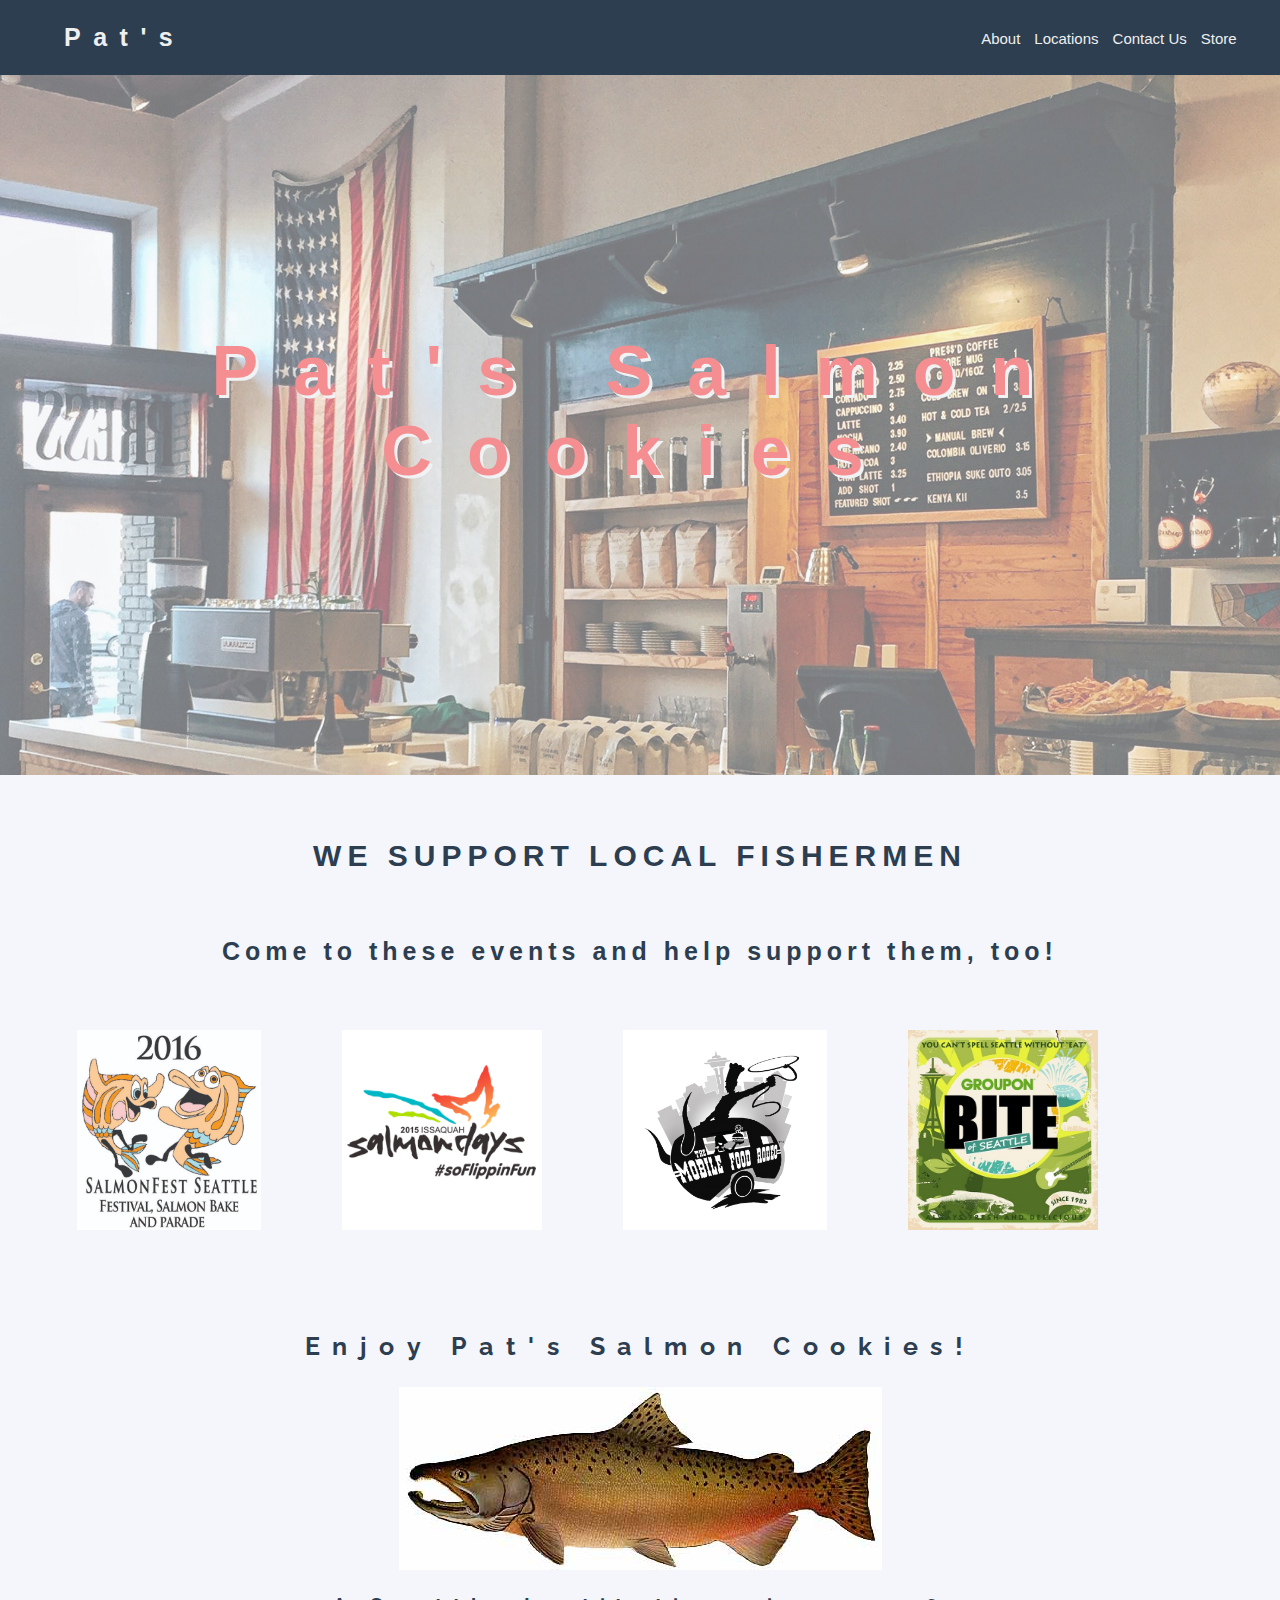
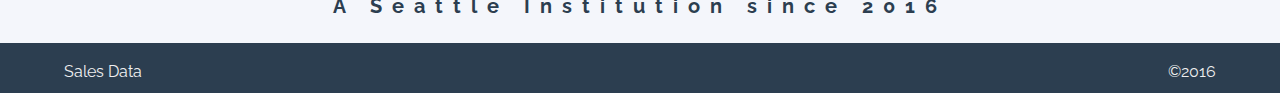
<file: index.html>
<!DOCTYPE html>
<html>
<head>
  <title>Pat's Salmon Cookies</title>
  <link rel="stylesheet" href="css/home.style.css" type="text/css">
  <link href='https://fonts.googleapis.com/css?family=Raleway' rel='stylesheet' type='text/css'>
</head>
<body>
 <!-- Nav Bar -->
    <header>
      <nav>
        <a href="about.html">About</a>
        <a href="locations.html">Locations</a>
        <a href="contact.html">Contact Us</a>
        <a href="store.html">Store</a>
      </nav>
      <h2>Pat's</h2>
    </header>

<!-- Image and Title Section -->
    <section class="intro">
      <h1>Pat's Salmon Cookies</h1>
    </section>

<!-- Local Events Section -->
    <section class="events">
      <h1> WE SUPPORT LOCAL FISHERMEN</h1>
      <h2> Come to these events and help support them, too! </h2>
      <a href="https://salmonfestseattle.com/"><img src="images/salmonfest.jpg"/></a>
      <a href="http://www.salmondays.org/"><img src="images/salmondays.png"/></a>
      <a href="http://www.seattlestfoodfest.com/"><img src="images/foodrodeo.png"/></a>
      <a href="http://www.biteofseattle.com/"><img src="images/bite.jpg"/></a>

    </section>

<!-- FISH LOGO -->
        <section id="fishyfish">
          <h2> Enjoy Pat's Salmon Cookies! </h2>
          <img src="images/chinook.jpg"/>
          <h3> A Seattle Institution since 2016 </h3>
        </section>

<!-- Footer -->
    <footer>
      <p>&copy2016</p>
      <a href="sales.html">Sales Data</a>
    </footer>
</body>
</html>
</file>
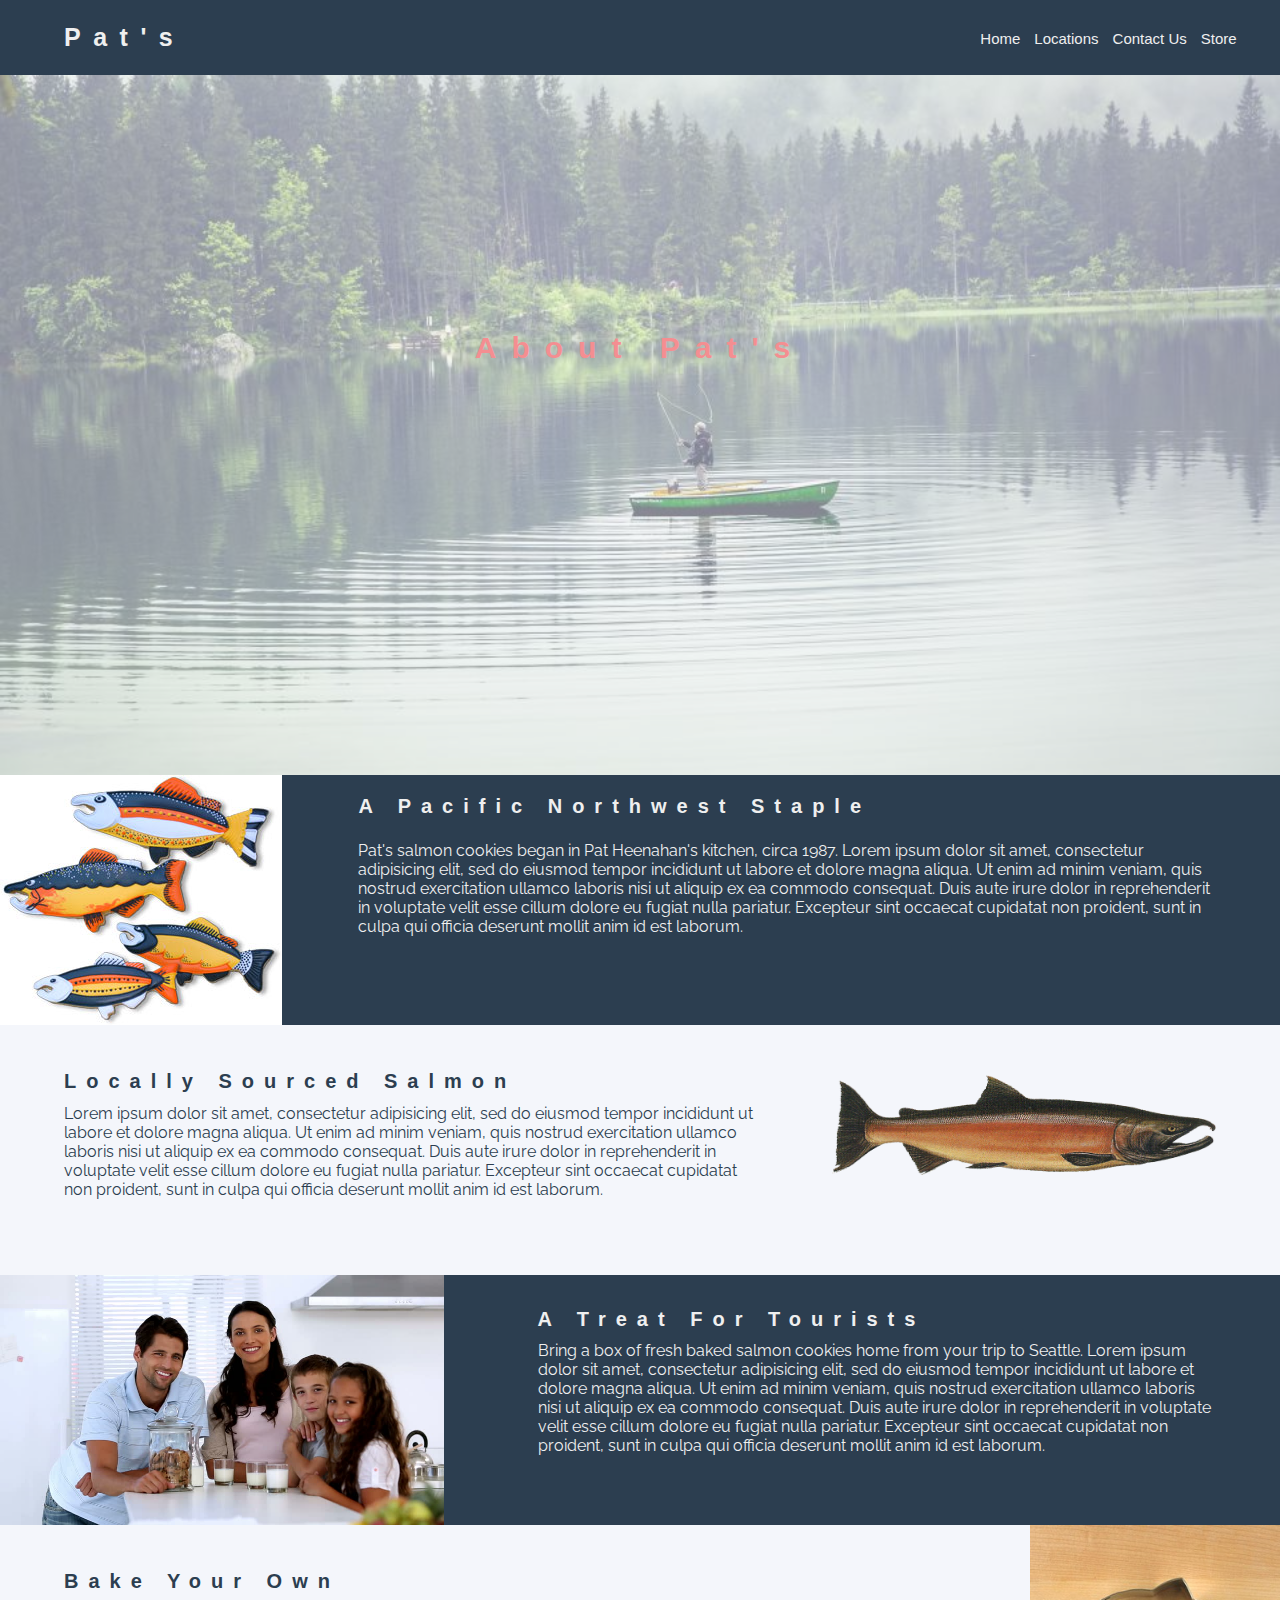
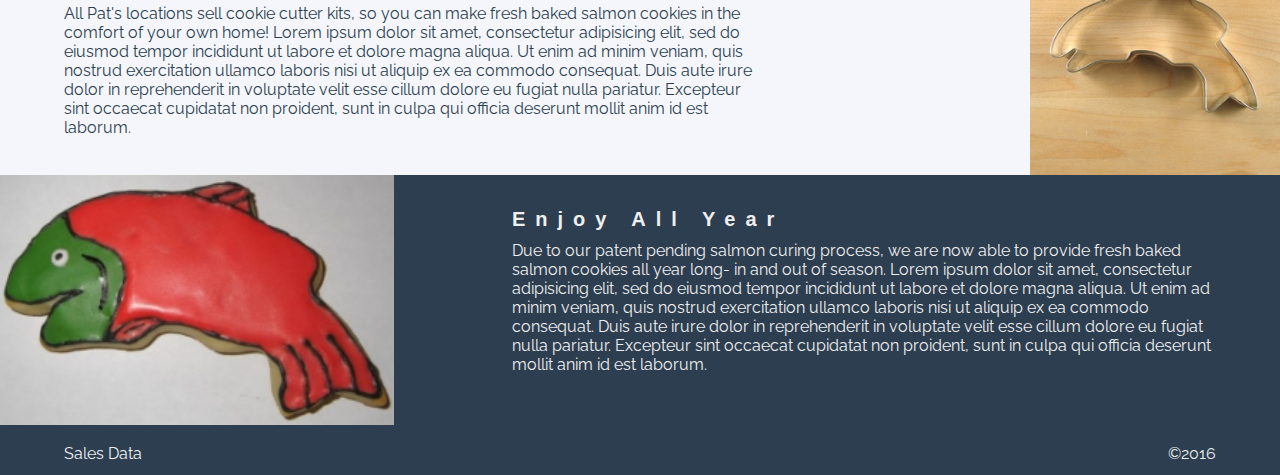
<file: about.html>
<!DOCTYPE html>
<html>
<head>
  <title>Pat's Salmon Cookies</title>
  <link rel="stylesheet" href="css/home.style.css" type="text/css">
  <link href='https://fonts.googleapis.com/css?family=Raleway' rel='stylesheet' type='text/css'>
</head>
<body>

<!-- Header and Nav Bar -->
    <header>
      <nav>
          <a href="index.html">Home</a>
          <a href="locations.html">Locations</a>
          <a href="contact.html">Contact Us</a>
          <a href="store.html">Store</a>
      </nav>
      <h2>Pat's</h2>
    </header>

<!-- Image and Section Title -->
    <section class="introAbout">
      <h1>About Pat's</h1>
    </section>

<!-- First Text Block: About and Mission -->
    <section id="about">
      <img src="images/fish.jpg"/>
      <h3> A Pacific Northwest Staple </h3>
      <p> Pat's salmon cookies began in Pat Heenahan's kitchen, circa 1987. Lorem ipsum dolor sit amet, consectetur adipisicing elit, sed do eiusmod tempor incididunt ut labore et dolore magna aliqua. Ut enim ad minim veniam, quis nostrud exercitation ullamco laboris nisi ut aliquip ex ea commodo consequat. Duis aute irure dolor in reprehenderit in voluptate velit esse cillum dolore eu fugiat nulla pariatur. Excepteur sint occaecat cupidatat non proident, sunt in culpa qui officia deserunt mollit anim id est laborum. </p>
    </section>

<!-- Second Text Block: Where Does The Fish Come From -->
    <section id="fishes">
      <h3>Locally Sourced Salmon</h3>
      <img src="images/salmon.png"/>
      <p> Lorem ipsum dolor sit amet, consectetur adipisicing elit, sed do eiusmod tempor incididunt ut labore et dolore magna aliqua. Ut enim ad minim veniam, quis nostrud exercitation ullamco laboris nisi ut aliquip ex ea commodo consequat. Duis aute irure dolor in reprehenderit in voluptate velit esse cillum dolore eu fugiat nulla pariatur. Excepteur sint occaecat cupidatat non proident, sunt in culpa qui officia deserunt mollit anim id est laborum.</p>
    </section>

<!-- Third Text Block: Tourist Treat -->
    <section id="tourists">
      <img src="images/family.jpg"/>
      <h3> A Treat For Tourists</h3>
      <p> Bring a box of fresh baked salmon cookies home from your trip to Seattle. Lorem ipsum dolor sit amet, consectetur adipisicing elit, sed do eiusmod tempor incididunt ut labore et dolore magna aliqua. Ut enim ad minim veniam, quis nostrud exercitation ullamco laboris nisi ut aliquip ex ea commodo consequat. Duis aute irure dolor in reprehenderit in voluptate velit esse cillum dolore eu fugiat nulla pariatur. Excepteur sint occaecat cupidatat non proident, sunt in culpa qui officia deserunt mollit anim id est laborum. </p>
    </section>

<!-- Fourth Text Block: Bake Them Yourself -->
    <section id="bake">
      <h3>Bake Your Own </h3>
      <img src="images/cutter.jpeg"/>
      <p> All Pat's locations sell cookie cutter kits, so you can make fresh baked salmon cookies in the comfort of your own home! Lorem ipsum dolor sit amet, consectetur adipisicing elit, sed do eiusmod tempor incididunt ut labore et dolore magna aliqua. Ut enim ad minim veniam, quis nostrud exercitation ullamco laboris nisi ut aliquip ex ea commodo consequat. Duis aute irure dolor in reprehenderit in voluptate velit esse cillum dolore eu fugiat nulla pariatur. Excepteur sint occaecat cupidatat non proident, sunt in culpa qui officia deserunt mollit anim id est laborum.</p>
    </section>

<!-- Fifth Text Block: Enjoy All Year -->
    <section id="enjoy">
      <h3> Enjoy All Year </h3>
      <img src="images/frosted-cookie.jpg"/>
      <p> Due to our patent pending salmon curing process, we are now able to provide fresh baked salmon cookies all year long- in and out of season.  Lorem ipsum dolor sit amet, consectetur adipisicing elit, sed do eiusmod tempor incididunt ut labore et dolore magna aliqua. Ut enim ad minim veniam, quis nostrud exercitation ullamco laboris nisi ut aliquip ex ea commodo consequat. Duis aute irure dolor in reprehenderit in voluptate velit esse cillum dolore eu fugiat nulla pariatur. Excepteur sint occaecat cupidatat non proident, sunt in culpa qui officia deserunt mollit anim id est laborum. </p>
    </section>


<!-- Footer Section -->
    <footer>
      <p>&copy2016</p>
      <a href="sales.html">Sales Data</a>
    </footer>

</body>
</html>
</file>
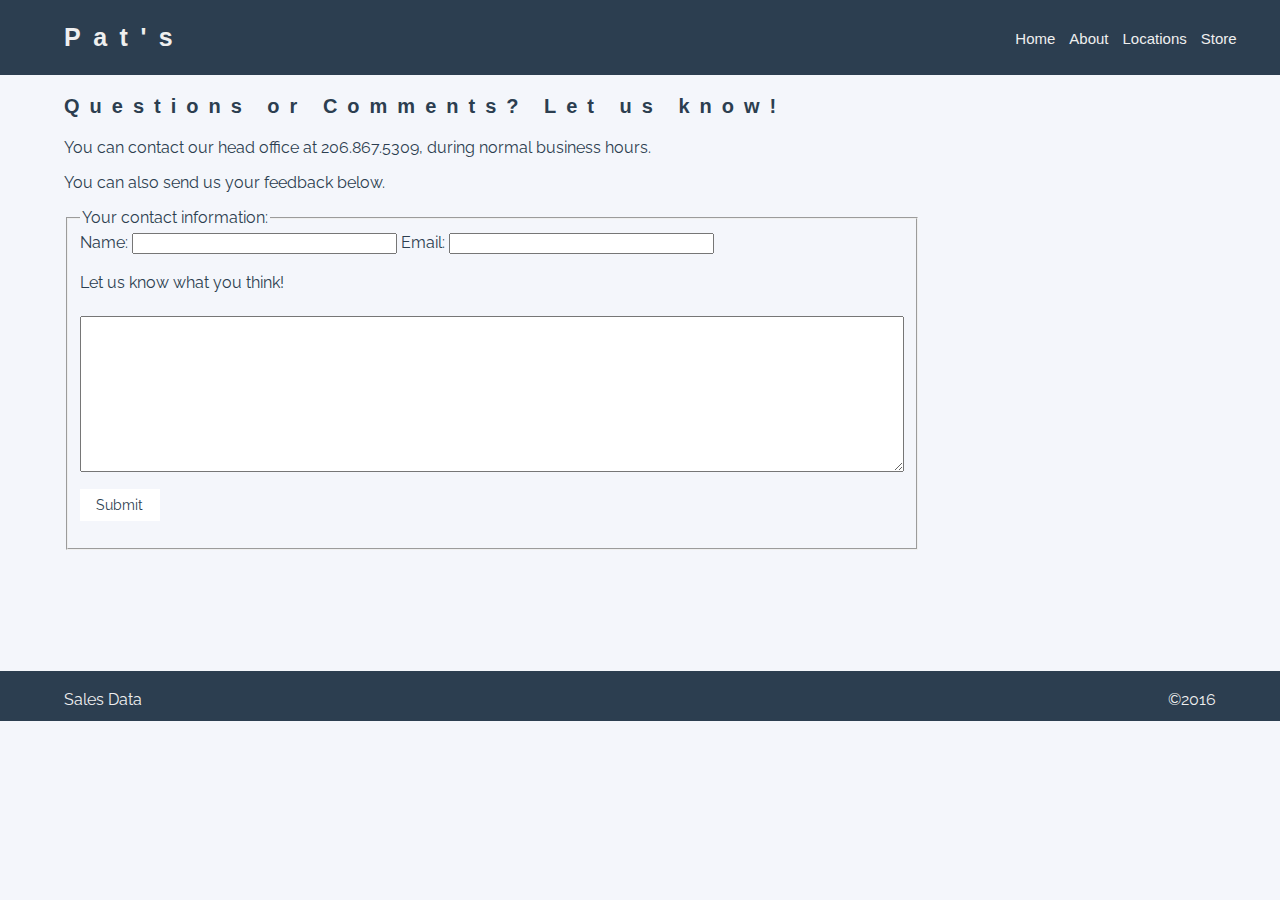
<file: contact.html>
<!DOCTYPE html>
<html>
<head>
  <title>Pat's Salmon Cookies</title>
  <link rel="stylesheet" href="css/home.style.css" type="text/css">
  <link href='https://fonts.googleapis.com/css?family=Raleway' rel='stylesheet' type='text/css'>
</head>
<body>

<!-- Header -->
    <header>
      <nav>
            <a href="index.html">Home</a>
            <a href="about.html">About</a>
            <a href="locations.html">Locations</a>
            <a href="store.html">Store</a>
      </nav>
      <h2>Pat's</h2>
    </header>

<!-- Contact Form -->
    <section id="contact">
      <h3> Questions or Comments? Let us know! </h3>
      <p> You can contact our head office at 206.867.5309, during normal business hours. </p>
      <p> You can also send us your feedback below. </p>
      <form method="post" id="userfeedback">
        <fieldset>
          <legend> Your contact information: </legend>
            <label>
              Name:
              <input type="text" name="name" size="30" maxlength="100">
            </label>
            <label>
              Email:
              <input type="email" name="email" size="30" maxlength="100">
            </label>
          </br>
          </br>
            <label>
              Let us know what you think!
            </label>
              <textarea rows="10" cols="100" id="comments">
              </textarea>
            <input type="submit" value="Submit" id="submit">
        </fieldset>
      </form>
    </section>

    <footer>
      <p>&copy2016</p>
      <a href="sales.html">Sales Data</a>
    </footer>
</body>
</html>
</file>
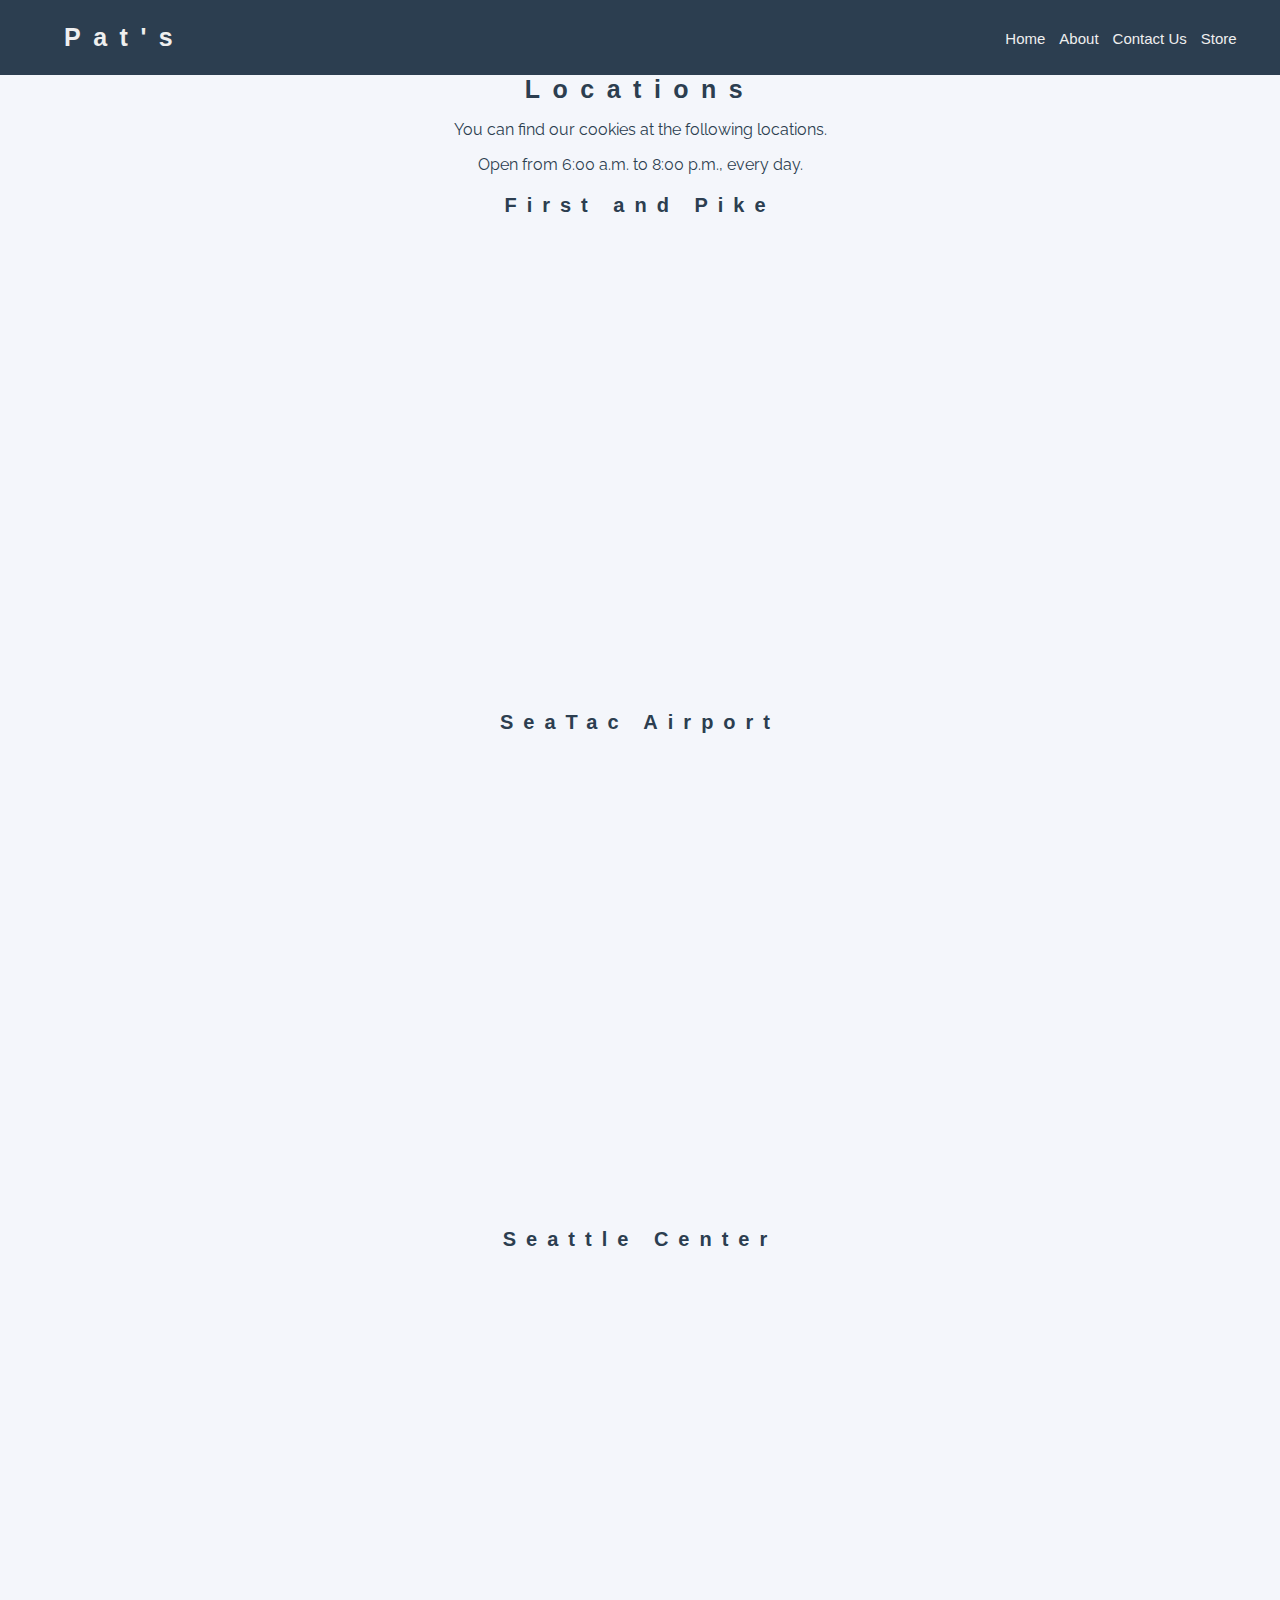
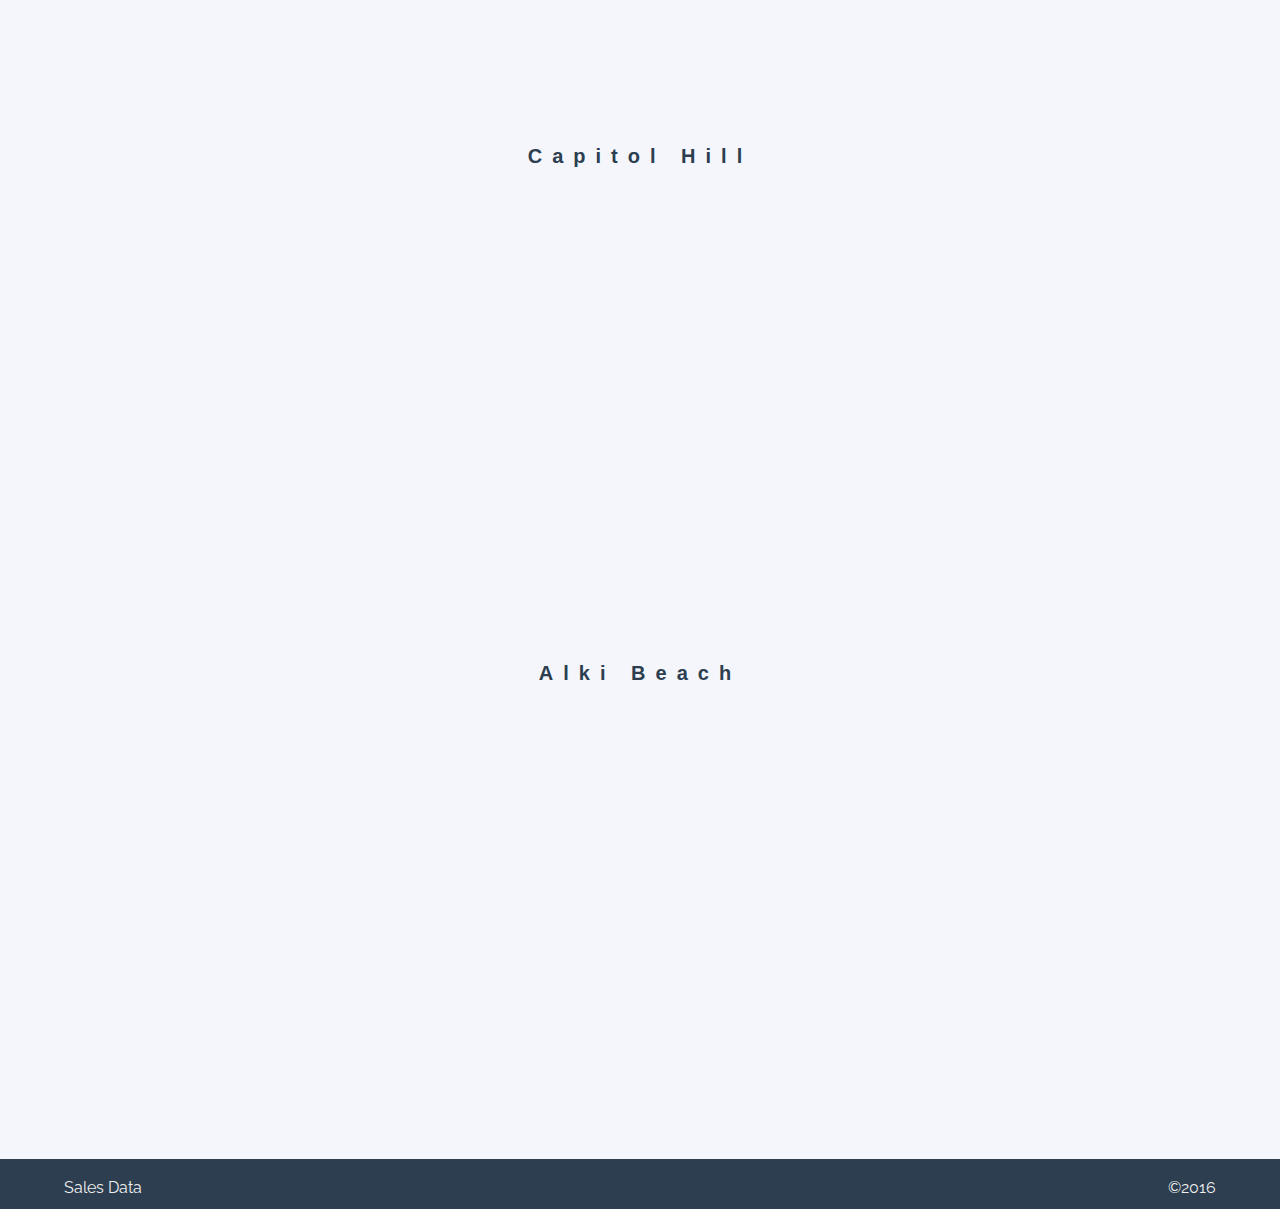
<file: locations.html>
<!DOCTYPE html>
<html>
<head>
  <title>Pat's Salmon Cookies</title>
  <link rel="stylesheet" href="css/home.style.css" type="text/css">
  <link href='https://fonts.googleapis.com/css?family=Raleway' rel='stylesheet' type='text/css'>
</head>
<body>

<!-- Standard Header -->
    <header>
      <nav>
            <a href="index.html">Home</a>
            <a href="about.html">About</a>
            <a href="contact.html">Contact Us</a>
            <a href="store.html">Store</a>
      </nav>
      <h2>Pat's</h2>
    </header>

<!-- Maps and Locations -->
    <section id="locations">
      <h2>Locations</h2>
      <p> You can find our cookies at the following locations. </p>
      <p> Open from 6:00 a.m. to 8:00 p.m., every day. </p>
      <h3>First and Pike</h3>
      <iframe src="https://www.google.com/maps/embed?pb=!1m18!1m12!1m3!1d2689.888043089011!2d-122.34226494970815!3d47.608866595713955!2m3!1f0!2f0!3f0!3m2!1i1024!2i768!4f13.1!3m3!1m2!1s0x54906ab2f8fc9713%3A0x8dae7e4a3a7aef94!2s1st+Ave+%26+Pike+St%2C+Seattle%2C+WA+98101!5e0!3m2!1sen!2sus!4v1469753164146" width="600" height="450" frameborder="0" style="border:0" allowfullscreen></iframe>
      <h3>SeaTac Airport</h3>
      <iframe src="https://www.google.com/maps/embed?pb=!1m18!1m12!1m3!1d2698.3796428197165!2d-122.3038340497159!3d47.443538607120495!2m3!1f0!2f0!3f0!3m2!1i1024!2i768!4f13.1!3m3!1m2!1s0x54905caa23a12ccb%3A0x19e4f4eae3a01bc2!2sSeaTac+International+Airport+(SEA)+Departures!5e0!3m2!1sen!2sus!4v1469753335685" width="600" height="450" frameborder="0" style="border:0" allowfullscreen></iframe>
      <h3>Seattle Center </h3>
      <iframe src="https://www.google.com/maps/embed?pb=!1m18!1m12!1m3!1d2689.2103824655856!2d-122.35419504970749!3d47.6220415948037!2m3!1f0!2f0!3f0!3m2!1i1024!2i768!4f13.1!3m3!1m2!1s0x54901545d5e902b1%3A0x809dba0423e59752!2sSeattle+Center!5e0!3m2!1sen!2sus!4v1469753358925" width="600" height="450" frameborder="0" style="border:0" allowfullscreen></iframe>
      <h3>Capitol Hill</h3>
      <iframe src="https://www.google.com/maps/embed?pb=!1m18!1m12!1m3!1d2689.5586020593955!2d-122.31905434970784!3d47.61527189527143!2m3!1f0!2f0!3f0!3m2!1i1024!2i768!4f13.1!3m3!1m2!1s0x54906acdbd274231%3A0x16eb43265779ea07!2s12th+Ave+%26+E+Pine+St%2C+Seattle%2C+WA+98122!5e0!3m2!1sen!2sus!4v1469753394883" width="600" height="450" frameborder="0" style="border:0" allowfullscreen></iframe>
      <h3>Alki Beach</h3>
      <iframe src="https://www.google.com/maps/embed?pb=!1m18!1m12!1m3!1d2691.4618012221717!2d-122.41547004970963!3d47.57825909782794!2m3!1f0!2f0!3f0!3m2!1i1024!2i768!4f13.1!3m3!1m2!1s0x549040859a40d895%3A0x449c01eeede1087d!2sAlki+Ave+SW+%26+63rd+Ave+SW%2C+Seattle%2C+WA+98116!5e0!3m2!1sen!2sus!4v1469753431874" width="600" height="450" frameborder="0" style="border:0" allowfullscreen></iframe>

    </section>

<!-- Footer -->
    <footer>
      <p>&copy2016</p>
      <a href="sales.html">Sales Data</a>
    </footer>

</body>
</html>
</file>
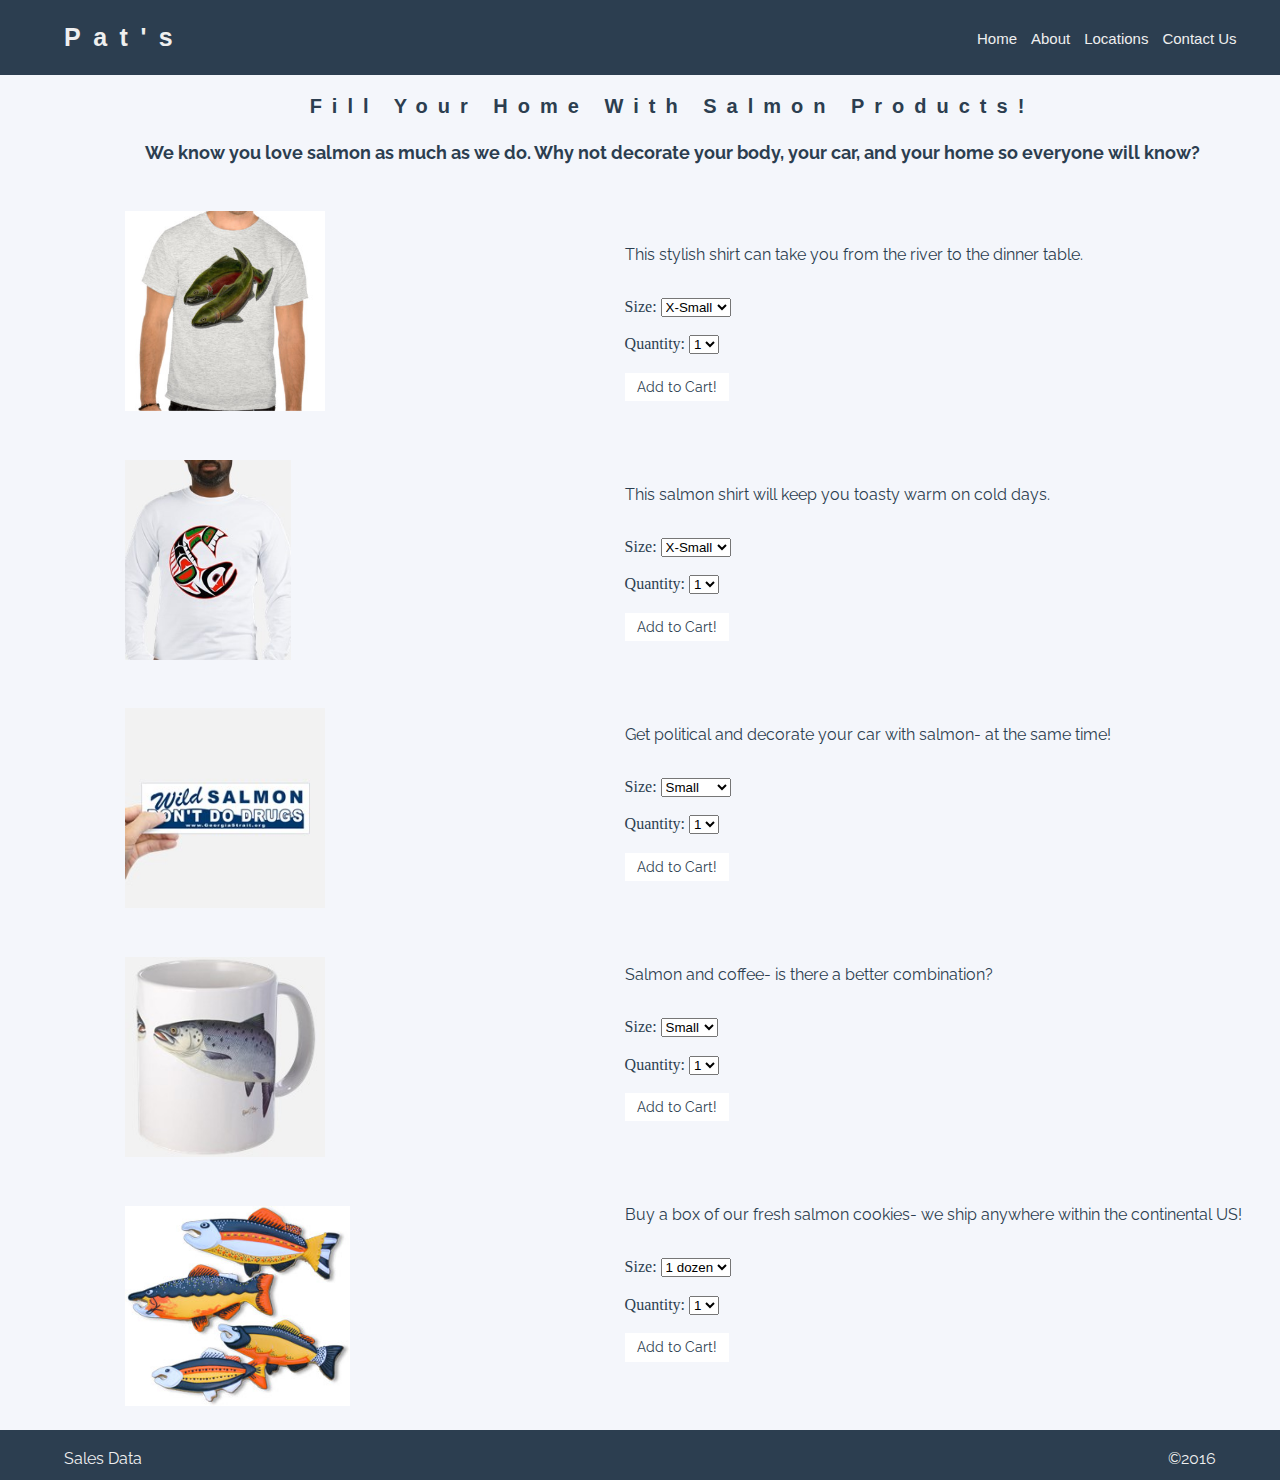
<file: store.html>
<!DOCTYPE html>
<html>
<head>
  <title>Pat's Salmon Cookies</title>
  <link rel="stylesheet" href="css/home.style.css" type="text/css">
  <link href='https://fonts.googleapis.com/css?family=Raleway' rel='stylesheet' type='text/css'>
</head>
<body>

<!-- Header -->
    <header>
      <nav>
            <a href="index.html">Home</a>
            <a href="about.html">About</a>
            <a href="locations.html">Locations</a>
            <a href="contact.html">Contact Us</a>
      </nav>
      <h2>Pat's</h2>
    </header>

<!-- Merchandise for Sale -->
    <section id="store">
      <h3> Fill Your Home With Salmon Products! </h3>
      <h4> We know you love salmon as much as we do. Why not decorate your body, your car, and your home so everyone will know? </h4>
      <div id="prodimages">
        <img src="images/shirt.jpg"/>
        <img src="images/long_sleeve_tshirt.jpg"/>
        <img src="images/bumpersticker.jpg"/>
        <img src="images/mug.jpg"/>
        <img src="images/fish.jpg"/>
      </div>

<!-- Merchandise Descriptions and Order Forms -->
      <div id="descriptions">
        <p> This stylish shirt can take you from the river to the dinner table.</p></br>

        <!-- Size Form -->
        <form class="size">
          <label> Size: </label>
          <select name="size">
            <option value="xs">X-Small</option>
            <option value="s">Small</option>
            <option value="m">Medium</option>
            <option value="l">Large</option>
            <option value="xl">X-Large</option>
          </select>
        </form>

        <!-- Quantity Form -->
        <form class="quantity">
          <label> Quantity: </label>
          <select name="quantity">
            <option value="1">1</option>
            <option value="2">2</option>
            <option value="3">3</option>
            <option value="4">4</option>
            <option value="5">5</option>
          </select>
        </form>

        <!-- Add to Cart Submit Button -->
        <form>
          <input type="submit" name="addtocart" value="Add to Cart!" class="cart"/>
        </form>
        <p> This salmon shirt will keep you toasty warm on cold days.</p></br>

        <!-- Size Form -->
        <form class="size">
          <label> Size: </label>
          <select name="size">
            <option value="xs">X-Small</option>
            <option value="s">Small</option>
            <option value="m">Medium</option>
            <option value="l">Large</option>
            <option value="xl">X-Large</option>
          </select>
        </form>

        <!-- Quantity Form -->
        <form class="quantity">
          <label> Quantity: </label>
          <select name="quantity">
            <option value="1">1</option>
            <option value="2">2</option>
            <option value="3">3</option>
            <option value="4">4</option>
            <option value="5">5</option>
          </select>
        </form>

        <!-- Add to Cart Submit Button -->
        <form>
          <input type="submit" name="addtocart" value="Add to Cart!" class="cart"/>
        </form>
        <p> Get political and decorate your car with salmon- at the same time! </p></br>

        <!-- Size Form -->
        <form class="size">
          <label> Size: </label>
          <select name="size">
            <option value="s">Small</option>
            <option value="m">Medium</option>
            <option value="l">Large</option>
          </select>
        </form>

        <!-- Quantity Form -->
        <form class="quantity">
          <label> Quantity: </label>
          <select name="quantity">
            <option value="1">1</option>
            <option value="2">2</option>
            <option value="3">3</option>
            <option value="4">4</option>
            <option value="5">5</option>
          </select>
        </form>

        <!-- Add to Cart Submit Button -->
        <form>
          <input type="submit" name="addtocart" value="Add to Cart!" class="cart"/>
        </form>
        <p> Salmon and coffee- is there a better combination?</p></br>

        <!-- Size Form -->
        <form class="size">
          <label> Size: </label>
          <select name="size">
            <option value="s">Small</option>
            <option value="l">Large</option>
          </select>
        </form>

        <!-- Quantity Form -->
        <form class="quantity">
          <label> Quantity: </label>
          <select name="quantity">
            <option value="1">1</option>
            <option value="2">2</option>
            <option value="3">3</option>
            <option value="4">4</option>
            <option value="5">5</option>
          </select>
        </form>

        <!-- Add to Cart Submit Button -->
        <form>
          <input type="submit" name="addtocart" value="Add to Cart!" class="cart"/>
        </form>
        <p> Buy a box of our fresh salmon cookies- we ship anywhere within the continental US! </p></br>

        <!-- Size Form -->
        <form class="size">
          <label> Size: </label>
          <select name="size">
            <option value="s">1 dozen</option>
            <option value="m">2 dozen</option>
            <option value="l">3 dozen</option>
          </select>
        </form>

        <!-- Quantity Form -->
        <form class="quantity">
          <label> Quantity: </label>
          <select name="quantity">
            <option value="1">1</option>
            <option value="2">2</option>
            <option value="3">3</option>
            <option value="4">4</option>
            <option value="5">5</option>
          </select>
        </form>

        <!-- Add to Cart Submit Button -->
        <form>
          <input type="submit" name="addtocart" value="Add to Cart!" class="cart"/>
        </form>
      </div>
    </section>

    <footer>
      <p>&copy2016</p>
      <a href="sales.html">Sales Data</a>
    </footer>

</body>
</html>
</file>
<file: css/home.style.css>
/*Proto Style Guide
Light Grey Color: #F4F6FB
White Color: #EFEFEF;
Blue Grey Color: #2C3E50;
Salmon Color: #F4282A;
Font: Headers- Futura 30px font kerning 2em; Text: Raleway 16px;
*/

/*Basic Element Style*/
body {
  margin: 0;
  width: 100%;
  height: 100%;
  background-color: #F4F6FB;
  color: #2C3E50;
}

h1 {
  font-size: 30px;
  font-weight: bold;
  letter-spacing: .5em;
  color: #2C3E50;
  font-family: "Futura", sans-serif;
}

h2 {
  margin: 0;
  font-size: 25px;
  font-weight: bold;
  letter-spacing: .5em;
  color: #EFEFEF;
  font-family: "Futura", sans-serif;

}

h3 {
  font-size: 20px;
  font-weight: bold;
  letter-spacing: .5em;
  color: #2C3E50;
  font-family: "Futura", sans-serif;
}

h4 {
  font-size: 18px;
  font-weight: bold;
  color: #2C3E50;
  font-family: "Raleway", sans-serif;
}

p {
  font-size: 16px;
  font-weight:normal;
  color: #2C3E50;
  font-family: "Raleway", sans-serif;
}

/*Header Style For All Pages*/

header {
  background-color: #2C3E50;
  width: 100%;
  height: 75px;
  position: relative;

}

header h2 {
  position: absolute;
  padding-left: 2%;
  top: 30%;
  left: 3%;
  display: inline;

}

nav {
  display: inline;
  position: absolute;
  right: 3%;
  top: 40%;
}
nav a{
  text-decoration: none;
  font-family: "Futura", sans-serif;
  color: #EFEFEF;
  font-size: 15px;
  padding: 5px;
}

/*HOME PAGE*/
/*Home Page Image Intro Section*/
.intro{
  margin-top: 0;
  width: 100%;
  height: 700px;
  background-image: url("../images/cafe2.jpg");
  background-size: cover;
  opacity: 0.5;
  z-index: 0;
  position: relative;

}

.intro h1 {
  position: relative;
  margin-top: 0;
  text-align: center;
  font-size: 70px;
  color: #F4282A;
  padding-top: 20%;
  z-index: 1;
  opacity: 1;
  text-shadow: 3px 3px #EFEFEF;

}

.introAbout {
  margin-top: 0;
  width: 100%;
  height: 700px;
  background-image: url("../images/fishing.jpg");
  background-size: cover;
  opacity: 0.5;
}

.introAbout h1 {
  margin-top: 0;
  padding-top: 20%;
  color: #F4282A;
  text-align: center;

}
/*Home Page Events Section*/

.events {
  position: relative;
  width: 100%;
  height: 300px;
  margin-bottom: 15%;
}

.events h1, .events h2{
  margin: 5% 5% 0 5%;
  text-align: center;
  letter-spacing: .2em;
  color: #2C3E50;
}

.events a img {
  height: 200px;
  display: inline;
  margin: 5% 0 0 6%;
}

#fishyfish {
  text-align: center;
}

#fishyfish h2, #fishyfish h3{
  color: #2C3E50;
  font-family: "Raleway", sans-serif;
  margin-bottom: 2%;
}
/*About Page */

/*Basic Styling for Elements with Blue Backgrounds*/
#about, #tourists, #enjoy {
  background-color: #2C3E50;
  margin: 0;
  height: 250px;
  width: auto;
  position: relative;
}

/*Basic Styling for Elements with Grey Backgrounds*/

#fishes, #bake {
  background-color: #F4F6FB;
  margin: 0;
  height: 250px;
  width: auto;
  position: relative;
}

/*Element Specific Styling for Elements with Blue Backgrounds*/

#about img{
  display: inline;
  float: left;
  padding-right: 2%;
  margin-top: 0;
  position: absolute;

}

#about h3, #about p {
  color: #EFEFEF;
  position: absolute;
  left: 28%;
}

#about p {
  top: 20%;
  margin-right: 5%;
}

#tourists img{
  display: inline;
  float: left;
  height: 250px;
  position: absolute;
}

#tourists h3 {
  position: absolute;
  top: 5%;
  left: 42%;
  color: #EFEFEF;
}

#tourists p {
  color: #EFEFEF;
  position: absolute;
  top: 20%;
  left: 42%;
  margin-right: 5%;
}

#enjoy img {
  height: 250px;
  display: inline;
  float: left;
  padding-right: 2%;
  position: absolute;
}

#enjoy h3 {
  position: absolute;
  display: inline;
  color: #EFEFEF;
  top: 5%;
  left: 40%;
  position: absolute;
}

#enjoy p {
  color: #EFEFEF;
  position: absolute;
  top: 20%;
  left: 40%;
  padding-right: 5%;
}

/*Element Specific Styling for Elements with Blue Backgrounds*/

#fishes img{
  position: absolute;
  right: 3%;
  top: 20%;
  float: right;
  width: 30%;
  height: 40%;
  padding-left: 2%;
  padding-right: 2%;
}

#fishes h3, #bake h3 {
  position: absolute;
  left: 3%;
  padding-left: 2%;
  display: inline;
  top: 10%;
}

#fishes p, #bake p {
  position: absolute;
  left: 5%;
  top: 25%;
  float: left;
  margin-right: 40%;
}

#bake img {
  display: inline;
  float: right;
  height: 250px;
  padding-left: 2%;
  margin-bottom: 1%;
}

/*LOCATIONS PAGE*/

#locations, #locations h2 {
  margin: 0;
  padding: 0;
  text-align: center;
  color: #2C3E50;
}

#locations h2 {

  text-align: center;
}

#store, #contact, #lastfish {
  padding-left: 5%;
}


/*CONTACT PAGE*/

#userfeedback {
  font-family: "Raleway", sans-serif;
  width: 63%;
  margin-bottom: 10%;
}

#comments {
  display: block;
  margin-top: 3%;
}

input#submit {
  margin: 2% 0 2% 0;
  font-family: "Raleway", sans-serif;
  font-size: 14px;
  padding: 1% 2% 1% 2%;
  background-color: white;
  color: #2C3E50;
  border: none;
}

input#submit:hover {
  color: #EFEFEF;
  background-color: #F4282A;
}

/*STORE PAGE*/
#store {
  position: relative;
}

#store h3, #store h4{
  text-align: center;
  margin-left: 0;
  padding-left: 0;
}

#prodimages img{
  max-width: 20%;
  display: block;
  height: 200px;
  padding: 2% 2% 2% 5%;
  margin-right: 0;
}

#descriptions{
position: absolute;
top: 10%;
right: 3%;

}

#descriptions p {
  padding-bottom: 2%
  margin-bottom: 0;
}

.quantity {
  padding: 3% 0 3% 0;
}

input.cart{
  margin-bottom: 11%;
  background-color: blue;
  font-family: "Raleway", sans-serif;
  font-size: 14px;
  padding: 1% 2% 1% 2%;
  background-color: white;
  color: #2C3E50;
  border: none;
}

input.cart:hover {
  color: #EFEFEF;
  background-color: #F4282A;
}


/*BOTTOM OF PAGE*/

footer {
  background-color: #2C3E50;
  margin: 0;
  padding: 0;
  height: 50px;
  width: auto;
  position: relative;
}

footer p {
  color: #EFEFEF;
  text-align: right;
  padding: 2% 5% 0 0;
  margin-bottom: 0;
  display: inline;
  position: absolute;
  right: 0;
  bottom: 25%;
}

footer a {
  text-decoration: none;
  color: #EFEFEF;
  text-align: left;
  font-family: "Raleway", sans-serif;
  position: absolute;
  left: 0;
  bottom: 25%;
  padding: 2% 0 0 5%;
}
</file>
